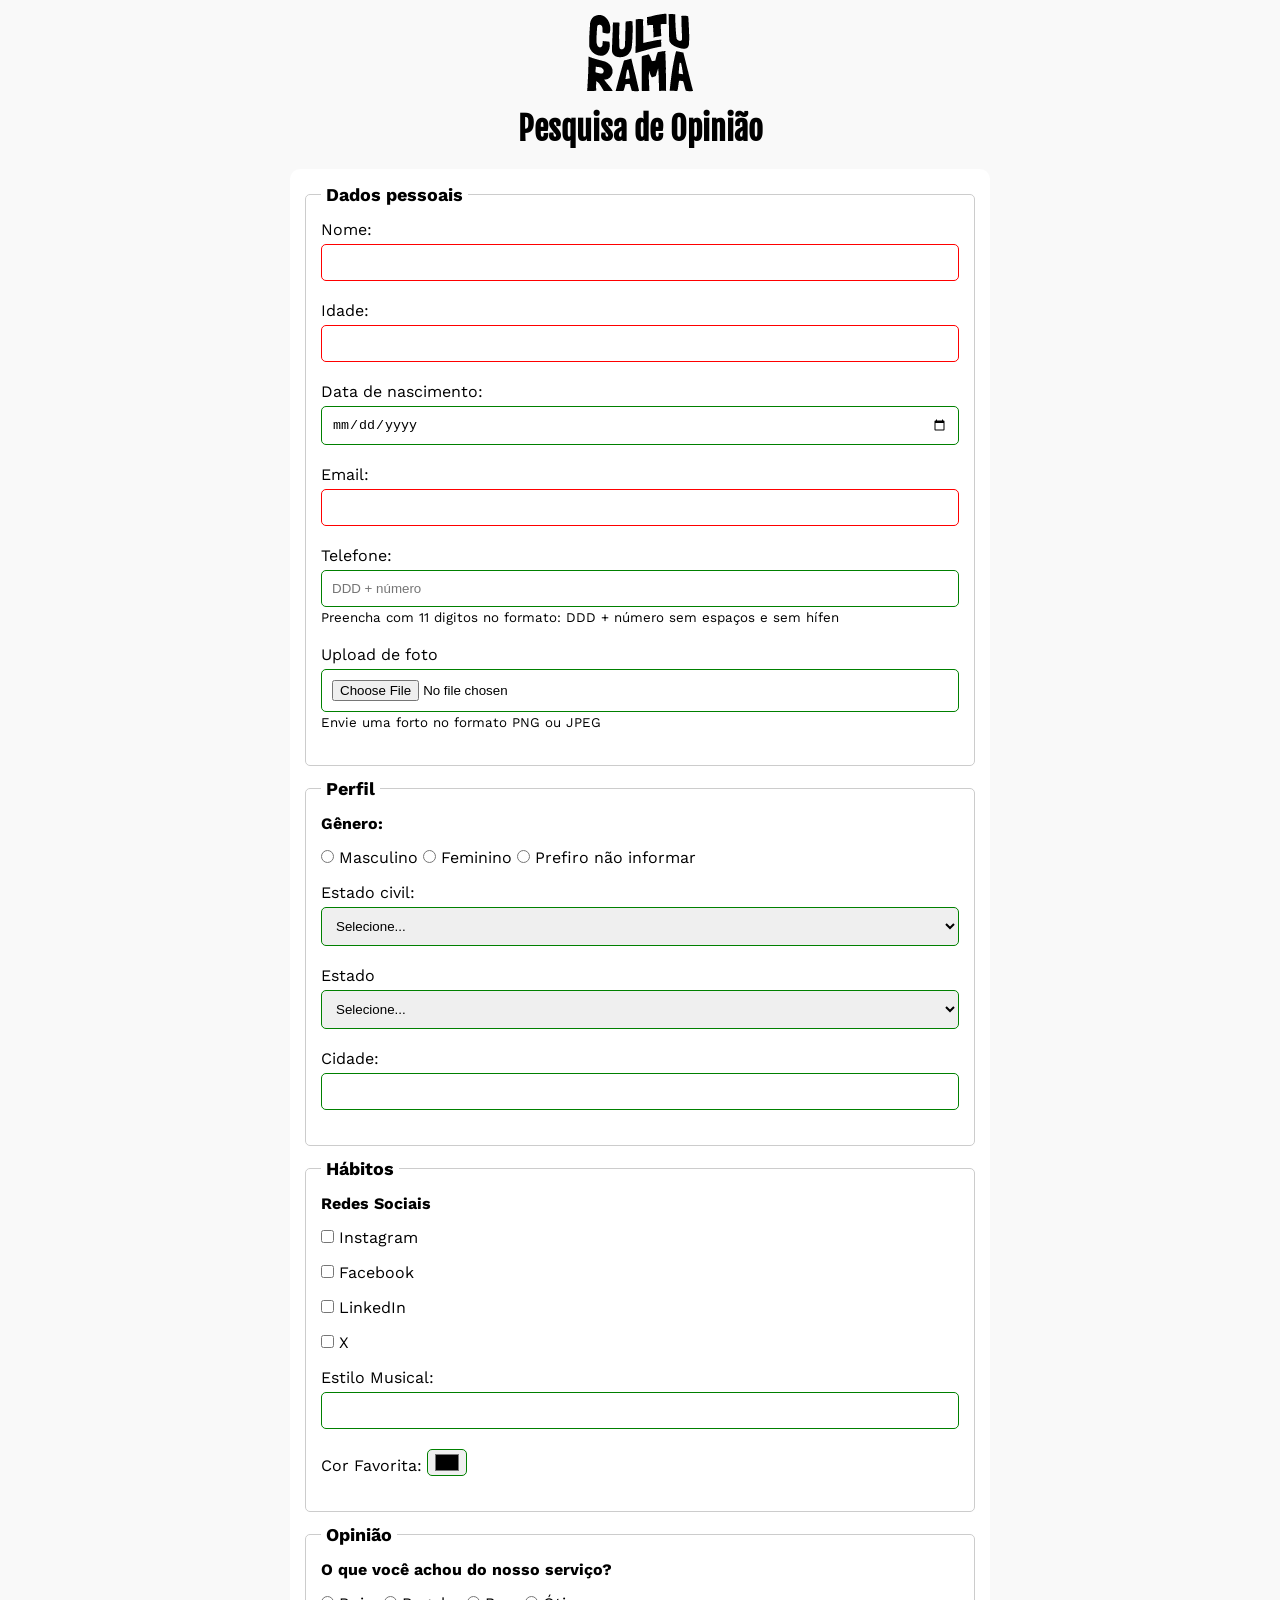
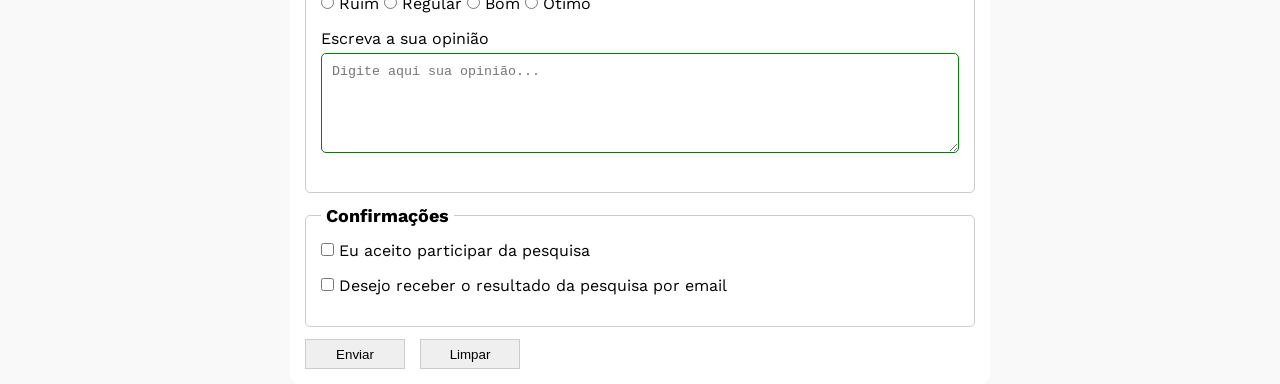
<file: index.html>
<!DOCTYPE html>
    <html lang="en">
    <head>
      <meta charset="UTF-8">
      <meta name="viewport" content="width=device-width, initial-scale=1.0">
      <link rel="icon" href="culturama-favico.png">
      <link rel="stylesheet" href="css/style.css">
      <link rel="preconnect" href="https://fonts.googleapis.com">
      <link rel="preconnect" href="https://fonts.gstatic.com" crossorigin>
      <link href="https://fonts.googleapis.com/css2?family=Fjalla+One&family=Work+Sans&display=swap" rel="stylesheet">
      <title>Pesquisa Culturama</title>
    </head>
    <body>
      
      <main>

      <header>

        <img src="logo-culturama.png" alt="logo culturama">
        <h1>Pesquisa de Opinião</h1>

      </header>

      <section>

        <form action="sucesso.html" method="get">

          <fieldset>
            
            <!-- DADOS PESSOAIS  -->
            
            <legend>Dados pessoais</legend>

            <label for="name">Nome:</label>
            <input id="name"type="text" name="userName" required>
            
            <br>
            
            <label for="age">Idade:</label>
            <input id="age" type="number" name="userAge" min="12" max="100" required>
            
            <br>
            
            <label for="birthDate">Data de nascimento:</label>
            <input id="birthDate" type="date" name="userBirthDate">
            
            <br>
            
            <label for="email">Email:</label>
            <input id="email" type="email" name="userEmail" required>
            
            <br>
            
            <label for="phoneNumber">Telefone:</label>
            <input aria-describedby="phoneHelp" id="phoneNumber" type="tel" name="userPhoneNumber" pattern="[0-9] {11}" placeholder="DDD + número">
            <small id="phoneHelp" >Preencha com 11 digitos no formato: DDD + número sem espaços e sem hífen</small>
            
            <br>
            
            <label for="image">Upload de foto</label>
            <input id="image" type="file" accept="image/*" name="userImage" aria-describedby="imageHelp">
            <small id="imageHelp">Envie uma forto no formato PNG ou JPEG</small>

            <br>
          
          </fieldset>

          <fieldset>

            <legend>Perfil</legend>
            
            <p>Gênero:</p>
            
            <input id="male" type="radio" name="userGender" value="Masculino">
            <label for="male">Masculino</label>

            <input id="female" type="radio" name="userGender" value="Feminino">
            <label for="female">Feminino</label>

            <input id="notGender" type="radio" name="userGender" value="notInformed">
            <label for="notGender">Prefiro não informar</label>

            <br>

            <label for="maritalStatus">Estado civil:</label>
            <select id="maritalStatus" name="userMaritalStatus">

              <option value="notInformed">Selecione...</option>
              <option value="solteiro">Solteiro</option>
              <option value="casado">Casado</option>
              <option value="divorciado">Divorciado</option>
              <option value="uniaoEstavel">União estável</option>
              

            </select>

            <br>

            
            <label for="state">Estado</label>
            
            <select id="state" name="userState" required>
            
              <option value="notInformed">Selecione...</option>
              <option value="acre">Acre (AC)</option>  
              <option value="alagoas">Alagoas (AL)</option>  
              <option value="amapá">Amapá (AP)</option>  
              <option value="amazonas">Amazonas (AM)</option>  
              <option value="bahia">Bahia (BA)</option>  
              <option value="ceara">Ceará (CE)</option>  
              <option value="distritoFederal">Distrito Federal (DF)</option>  
              <option value="espiritoSanto">Espírito Santo (ES)</option>  
              <option value="goiis">Goiás (GO)</option>  
              <option value="maranhao">Maranhão (MA)</option>  
              <option value="matoGrosso">Mato Grosso (MT)</option>  
              <option value="matoGrossoDoSul">Mato Grosso do Sul (MS)</option>  
              <option value="minasGerais">Minas Gerais (MG)</option>  
              <option value="para">Pará (PA)</option>  
              <option value="paraiba">Paraíba (PB)</option>  
              <option value="parana">Paraná (PR)</option>  
              <option value="pernambuco">Pernambuco (PE)</option>  
              <option value="piaui">Piauí (PI)</option>  
              <option value="rioDeJaneiro">Rio de Janeiro (RJ)</option>  
              <option value="rioGrandeDoNorte">Rio Grande do Norte (RN)</option>  
              <option value="rioGrandeDoSul">Rio Grande do Sul (RS)</option> 
              <option value="rondonia">Rondônia (RO)</option>  
              <option value="roraima">Roraima (RR)</option>  
              <option value="santaCatarina">Santa Catarina (SC)</option>  
              <option value="saoPaulo">São Paulo (SP)</option>  
              <option value="sergipe">Sergipe (SE)</option>  
              <option value="tocantins">Tocantins (TO)</option>  

            </select>

            <br>

            <label for="city">Cidade:</label>
            <input id="city" type="text" name="userCity">

          </fieldset>

          <fieldset>

            <legend>Hábitos</legend>

            <p>Redes Sociais</p>

            <input id="instagram" type="checkbox" name="social" value="instagram">
            <label for="instagram">Instagram</label>
            
            <br>

            <input id="facebook" type="checkbox" name="social" value="facebook">
            <label for="facebook">Facebook</label>

            <br>

            <input id="linkedin" type="checkbox" name="social" value="linkedin">
            <label for="linkedin">LinkedIn</label>
            
            <br>

            <input id="x" type="checkbox" name="social" value="x">
            <label for="x">X</label>
            
            <br>

            <label for="musicStyle">Estilo Musical:</label>
            <input list="styleTypes" id="musicStyle" type="text" name="userMusicStyle">
            
            <datalist id="styleTypes">

              <option value="Rock">
              <option value="Pop">
              <option value="Samba">
              <option value="Sertanejo">      

            </datalist>

            <br>

            <label for="favoriteColor">Cor Favorita:</label>
            <input type="color" name="userColor" id="favoriteColor">

          </fieldset>

          <fieldset>

            <legend>Opinião</legend>
            
            <p>O que você achou do nosso serviço?</p>
            <input type="radio" name="userRate" id="ruim" value="ruim">
            <label for="ruim">Ruim</label>

            <input type="radio" name="userRate" id="regular" value="regular">
            <label for="regular">Regular</label>

            <input type="radio" name="userRate" id="bom" value="bom">
            <label for="bom">Bom</label>

            <input type="radio" name="userRate" id="otimo" value="otimo">
            <label for="otimo">Ótimo</label>

            <br>

            <label for="comment">Escreva a sua opinião</label>
            <textarea id="comment" name="userComment" placeholder="Digite aqui sua opinião..."></textarea>

          </fieldset>

          <fieldset>

            <legend>Confirmações</legend>

            <input type="checkbox" name="userLgpd" id="userLgpdTerm" value="confirmed" required>
            <label for="userLgpdTerm">Eu aceito participar da pesquisa</label>
          
            <br>

            <input type="checkbox" name="userGetResult" id="getResult" value="confirmed">
            <label for="getResult">Desejo receber o resultado da pesquisa por email</label>

          </fieldset>
            
            <button type="submit">Enviar</button>
            <button type="reset">Limpar</button>

        </form>  

      </section>

      </main>

    </body>
    </html>
</file>
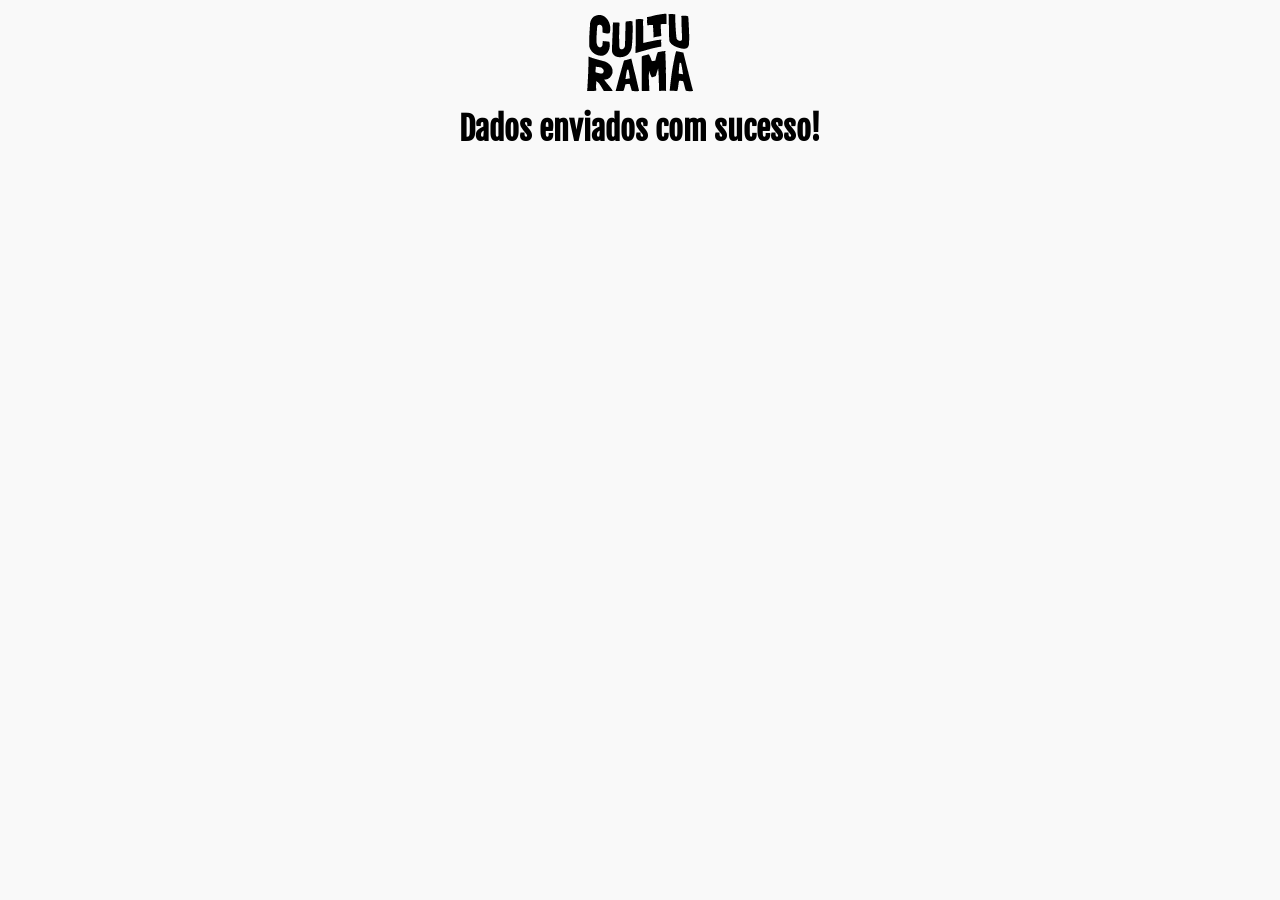
<file: sucesso.html>
<!DOCTYPE html>
<html lang="en">
<head>
  <meta charset="UTF-8">
  <meta name="viewport" content="width=device-width, initial-scale=1.0">
  <link rel="icon" href="culturama-favico.png">
  <link rel="stylesheet" href="css/style.css">
  <link rel="preconnect" href="https://fonts.googleapis.com">
  <link rel="preconnect" href="https://fonts.gstatic.com" crossorigin>
  <link href="https://fonts.googleapis.com/css2?family=Fjalla+One&family=Work+Sans&display=swap" rel="stylesheet">
  <title>Pesquisa Culturama</title>
</head>
<body>
  
  <main>

    <header>

      <img src="logo-culturama.png" alt="logo culturama">
      <h1 role="alert">Dados enviados com sucesso!</h1>

    </header>

  </main>

</body>
</html>
</file>
<file: css/style.css>
* {
  margin: 0;
  padding: 0;
  box-sizing: border-box;
}

body {
  background: #f9f9f9;
  font-family: "Work Sans", sans-serif;
}

h1 {
  font-family: "Fjalla One", sans-serif;;
}

p {
  margin-bottom: 15px;  
  font-weight: bold;
}

main {
  width: 100%;
  max-width: 700px;
  margin: 0 auto;
}

header {
  text-align: center;
  margin-bottom: 20px;
}

form {
  background: white;
  padding: 15px;
  border-radius: 10px;
}

fieldset {
  padding: 15px;
  border: 1px solid #cccccc;
  border-radius: 5px;
  margin-bottom: 12px;
}

legend {
  font-weight: bold;
  font-size: 18px;
  padding: 0 5px;
}

label {
  display: inline-block;
  margin-bottom: 5px;
}

input, select, textarea {
  width: 100%;
  padding: 10px;
  margin-bottom: 20px;
  border: 1px solid #cccccc;
  border-radius: 5px;
}

textarea {
    min-height: 100px;
}

input[type="radio"],
input[type="checkbox"] {
  width: auto;
}

input[type="color"] {
  width: 40px;
  padding: 0 5px;
}

input[type="tel"],
input[type="file"] {
  margin-bottom: 0;
}

small {
  display: inline-block;
  margin-bottom: 20px;
}

input:invalid, select:invalid, textarea:invalid {
  border-color: red;
}

input:valid, select:valid, textarea:valid {
  border-color: green;
}

button[type="submit"] {
  width: 100px;
  height: 30px;
  margin-right: 10px;
  border: 1px solid #cccccc;
  cursor: pointer;

}

button[type="submit"]:hover {
  background-color: blue;
    color: white;
}

button[type="reset"] {
  width: 100px;
  height: 30px;
  margin-right: 10px;
  border: 1px solid #cccccc;
  cursor: pointer;
}

button[type="reset"]:hover {
  background-color: gray;
  color: white;
}
</file>
